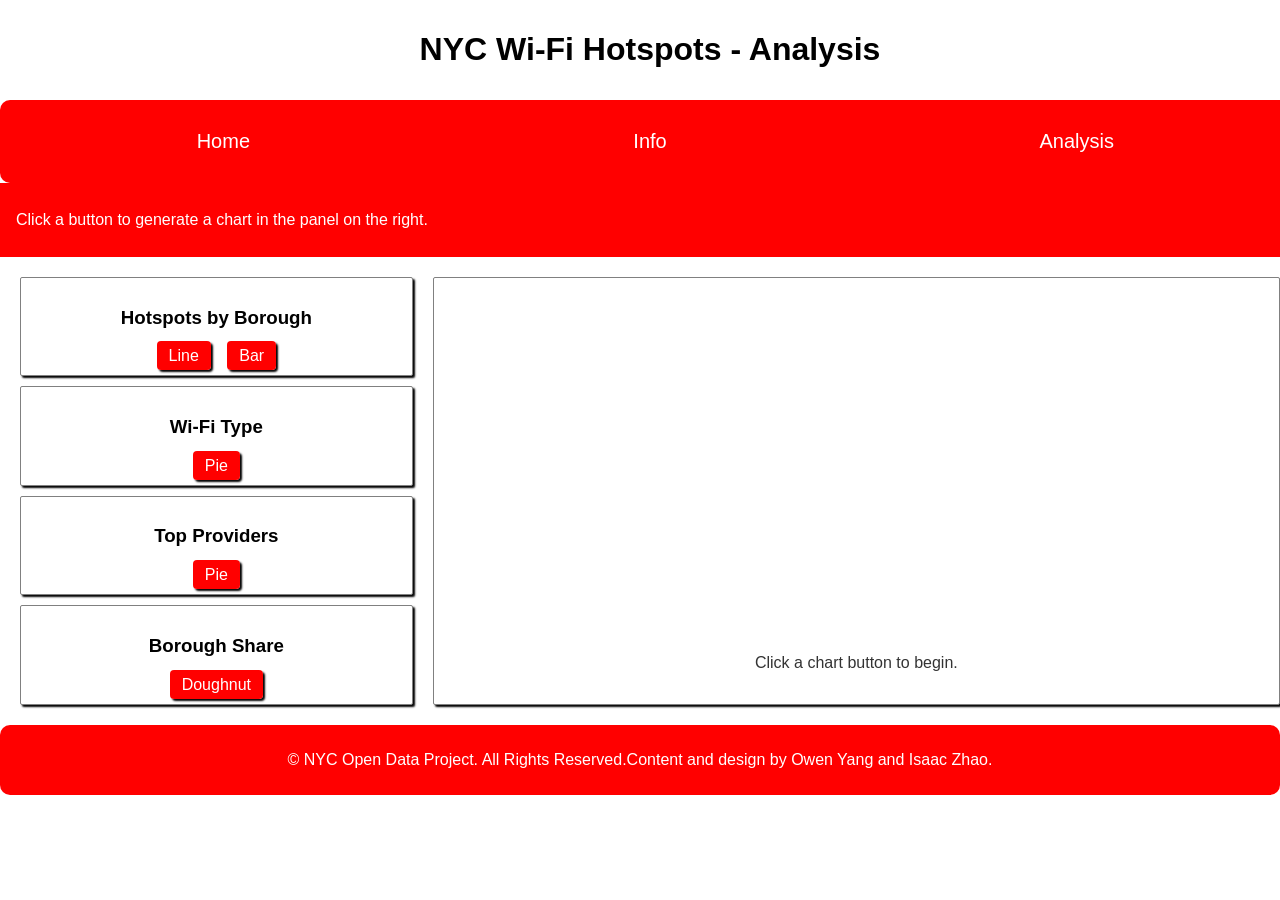
<file: v1 copy 2/analysis.html>
<!DOCTYPE html>
<html lang="en">
  <head>
    <meta charset="utf-8">
    <meta name="viewport" content="width=device-width">
    <title>NYC Wi-Fi Hotspots - Analysis</title>
    <link href="analysis.css" rel="stylesheet" type="text/css" />
    <link href="c3.css" rel="stylesheet" type="text/css" />
  </head>
  <body onload="init()">
    <div id="banner" class="container center">
      <h1>NYC Wi-Fi Hotspots - Analysis</h1>
    </div>

    <nav class="container">
      <a href="index.html">Home</a>
      <a href="info.html">Info</a>
      <a href="analysis.html">Analysis</a>
    </nav>

    <div id="intro" class="container">
      <p>
        Click a button to generate a chart in the panel on the right.
      </p>
    </div>

    <div id="pagebody" class="container">
      <div id="panel">
        <div class="card">
          <h3>Hotspots by Borough</h3>
          <a class="button" onclick="boroughChart('line')">Line</a>
          <a class="button" onclick="boroughChart('bar')">Bar</a>
        </div>

        <div class="card">
          <h3>Wi-Fi Type</h3>
          <a class="button" onclick="typeChart()">Pie</a>
        </div>

        <div class="card">
          <h3>Top Providers</h3>
          <a class="button" onclick="providerChart()">Pie</a>
        </div>

        <div class="card">
          <h3>Borough Share</h3>
          <a class="button" onclick="boroughDonut()">Doughnut</a>
        </div>
      </div>

      <div class="card" id="chartcard">
        <div id="chart"></div>
        <p id="chartmessage"></p>
      </div>
    </div>

    <div id="footer" class="container center">
      <p>&copy; NYC Open Data Project. All Rights Reserved.</p>
      <p>Content and design by Owen Yang and Isaac Zhao.</p>
    </div>

    <script src="c3.js"></script>
    <script src="d3.js"></script>
    <script src="analysis.js"></script>
  </body>
</html>
</file>
<file: v1 copy 2/analysis.css>
html, body {
  margin: 0 auto;
  font-family: Arial;
  background-color: #ffffff;
}

.container {
  display: flex;
  padding: 10px;
  flex-wrap: wrap;
}

.center {
  justify-content: center;
  align-items: center;
}

nav {
  background-color: rgb(255, 0, 0);
  border-radius: 10px;
  display: flex;
  flex-wrap: wrap;
  width: 100%;
}

nav a {
  color: white;
  padding: 20px;
  flex: 1;
  text-decoration: none;
  text-align: center;
  font-size: 20px;
  transition: 0.5s;
}

nav a:hover {
  background-color: white;
  color: red;
}

#intro {
  background-color: red;
  color: white;
  width: 100%;
  padding: 12px 16px;
}

#intro a {
  color: white;
}

#banner {
  background-color: rgb(255, 255, 255);
  color: rgb(0, 0, 0);
  width: 100%;
}

#footer {
  background-color: red;
  color: white;
  width: 100%;
  border-radius: 10px;
  padding: 10px 0;
  text-align: center;
}

#pagebody {
  width: 100%;
}

#panel {
  flex: 1;
}

.card {
  flex: 1;
  margin: 10px;
  padding: 10px;
  border: 1px solid gray;
  text-align: center;
  box-shadow: 2px 2px 2px black;
  border-radius: 2px;
  background-color: #ffffff;
}

.highlight {
  font-style: italic;
  color: red;
}

.button {
  text-decoration: none;
  background-color: red;
  color: white;
  border-radius: 4px;
  padding: 6px 12px;
  margin: 6px;
  box-shadow: 2px 2px 2px black;
}

.button:hover {
  background-color: darkred;
}

#chartcard {
  flex: 2;
  min-height: 400px;
}

#chart {
  min-height: 350px;
}

#chartmessage {
  color: #333;
  font-size: 16px;
}
</file>
<file: v1 copy 2/c3.css>
/*-- Chart --*/

.c3 svg {
  font: 10px sans-serif;
  -webkit-tap-highlight-color: rgba(0, 0, 0, 0);
}

.c3 path, .c3 line {
  fill: none;
  stroke: #000;
}

.c3 text {
  -webkit-user-select: none;
  -moz-user-select: none;
  user-select: none;
}

.c3-legend-item-tile,
.c3-xgrid-focus,
.c3-ygrid,
.c3-event-rect,
.c3-bars path {
  shape-rendering: crispEdges;
}

.c3-chart-arc path {
  stroke: #fff;
}

.c3-chart-arc rect {
  stroke: white;
  stroke-width: 1;
}

.c3-chart-arc text {
  fill: #fff;
  font-size: 13px;
}

/*-- Axis --*/
/*-- Grid --*/
.c3-grid line {
  stroke: #aaa;
}

.c3-grid text {
  fill: #aaa;
}

.c3-xgrid, .c3-ygrid {
  stroke-dasharray: 3 3;
}

/*-- Text on Chart --*/
.c3-text.c3-empty {
  fill: #808080;
  font-size: 2em;
}

/*-- Line --*/
.c3-line {
  stroke-width: 1px;
}

/*-- Point --*/
.c3-circle {
  fill: currentColor;
}

.c3-circle._expanded_ {
  stroke-width: 1px;
  stroke: white;
}

.c3-selected-circle {
  fill: white;
  stroke-width: 2px;
}

/*-- Bar --*/
.c3-bar {
  stroke-width: 0;
}

.c3-bar._expanded_ {
  fill-opacity: 1;
  fill-opacity: 0.75;
}

/*-- Focus --*/
.c3-target.c3-focused {
  opacity: 1;
}

.c3-target.c3-focused path.c3-line, .c3-target.c3-focused path.c3-step {
  stroke-width: 2px;
}

.c3-target.c3-defocused {
  opacity: 0.3 !important;
}

/*-- Region --*/
.c3-region {
  fill: steelblue;
  fill-opacity: 0.1;
}
.c3-region text {
  fill-opacity: 1;
}

/*-- Brush --*/
.c3-brush .extent {
  fill-opacity: 0.1;
}

/*-- Select - Drag --*/
/*-- Legend --*/
.c3-legend-item {
  font-size: 12px;
}

.c3-legend-item-hidden {
  opacity: 0.15;
}

.c3-legend-background {
  opacity: 0.75;
  fill: white;
  stroke: lightgray;
  stroke-width: 1;
}

/*-- Title --*/
.c3-title {
  font: 14px sans-serif;
}

/*-- Tooltip --*/
.c3-tooltip-container {
  z-index: 10;
}

.c3-tooltip {
  border-collapse: collapse;
  border-spacing: 0;
  background-color: #fff;
  empty-cells: show;
  -webkit-box-shadow: 7px 7px 12px -9px #777777;
  -moz-box-shadow: 7px 7px 12px -9px #777777;
  box-shadow: 7px 7px 12px -9px #777777;
  opacity: 0.9;
}

.c3-tooltip tr {
  border: 1px solid #CCC;
}

.c3-tooltip th {
  background-color: #aaa;
  font-size: 14px;
  padding: 2px 5px;
  text-align: left;
  color: #FFF;
}

.c3-tooltip td {
  font-size: 13px;
  padding: 3px 6px;
  background-color: #fff;
  border-left: 1px dotted #999;
}

.c3-tooltip td > span {
  display: inline-block;
  width: 10px;
  height: 10px;
  margin-right: 6px;
}

.c3-tooltip .value {
  text-align: right;
}

/*-- Area --*/
.c3-area {
  stroke-width: 0;
  opacity: 0.2;
}

/*-- Arc --*/
.c3-chart-arcs-title {
  dominant-baseline: middle;
  font-size: 1.3em;
}

.c3-chart-arcs .c3-chart-arcs-background {
  fill: #e0e0e0;
  stroke: #FFF;
}

.c3-chart-arcs .c3-chart-arcs-gauge-unit {
  fill: #000;
  font-size: 16px;
}

.c3-chart-arcs .c3-chart-arcs-gauge-max {
  fill: #777;
}

.c3-chart-arcs .c3-chart-arcs-gauge-min {
  fill: #777;
}

.c3-chart-arc .c3-gauge-value {
  fill: #000;
  /*  font-size: 28px !important;*/
}

.c3-chart-arc.c3-target g path {
  opacity: 1;
}

.c3-chart-arc.c3-target.c3-focused g path {
  opacity: 1;
}

/*-- Zoom --*/
.c3-drag-zoom.enabled {
  pointer-events: all !important;
  visibility: visible;
}

.c3-drag-zoom.disabled {
  pointer-events: none !important;
  visibility: hidden;
}

.c3-drag-zoom .extent {
  fill-opacity: 0.1;
}
</file>
